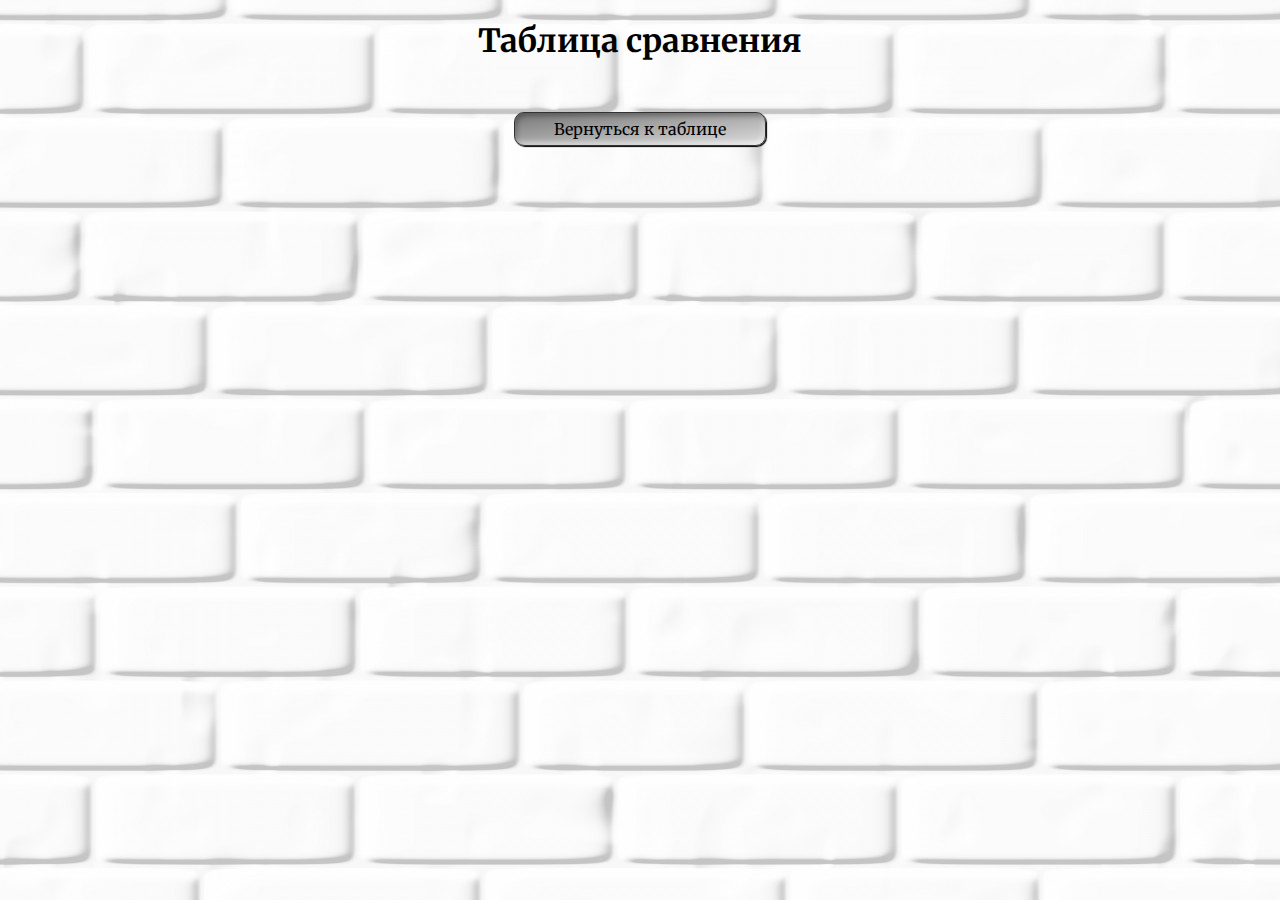
<file: compare/index.html>
<!DOCTYPE HTML>
<html>

<head>
  <meta charset="utf-8">
  <link rel="stylesheet" type="text/css" href="../index.css">
    <link href="https://fonts.googleapis.com/css?family=Merriweather" rel="stylesheet">
    <title>Сравнение студентов</title>
    <link rel="shortcut icon" href="../icon.png" type="image/png">
</head>

<body>
<div>
      <h1 id = "header">Таблица сравнения</h1>
     <div id="ballsWaveG" style="visibility: hidden">
      <div id="ballsWaveG_1" class="ballsWaveG"></div>
      <div id="ballsWaveG_2" class="ballsWaveG"></div>
      <div id="ballsWaveG_3" class="ballsWaveG"></div>
      <div id="ballsWaveG_4" class="ballsWaveG"></div>
      <div id="ballsWaveG_5" class="ballsWaveG"></div>
      <div id="ballsWaveG_6" class="ballsWaveG"></div>
      <div id="ballsWaveG_7" class="ballsWaveG"></div>
      <div id="ballsWaveG_8" class="ballsWaveG"></div>
    </div>
     <table id="compareTable" style="visibility: hidden" width="70%">
         <thead>
         <tr id = 'tableHead'></tr>
         </thead>
         <tbody id = 'tableBody'>
         </tbody>
     </table>
        <a href = '../index.html' id = "returnTable" class="button">Вернуться к таблице</a>
         <script src="compare.js"></script>
       </div>
</body>

</html>
</file>
<file: index.css>
html{
    background: url("white-bricks.jpg");
}
body{
    text-align: center;
    font-family: 'Merriweather', serif;

}


table {
    font-size: 18px;
    border-radius: 15px;
    border-spacing: 0;
    text-align: center;
    margin: auto;
}

tbody{
    background: #F8E391;
}

th {
    background: #BCEBDD;
    color: #000000;
    padding: 10px 20px;
}

th, td {
    border-style: solid;
    border-width: 0 1px 1px 0;
    border-color: white;
}

th:first-child, td:first-child {
    text-align: center;
}


th:last-child {
    border-right: none;
}

td {
    padding: 10px 20px;
}

tr td:last-child {
    border-right: none;
}

th:hover {
    background-image: linear-gradient(to bottom right, #888, #eee);
    cursor: pointer;
}

tr:hover {
    background-color: #f3cc2f;
    cursor: pointer;
}



button {
    width: 250px;
    font-size: 1rem;
    line-height: 2;
    border-radius: 10px;
    border: none;
    background-image: linear-gradient(to bottom right, #777, #ddd);
    box-shadow: 1px 1px 1px #000000,
    inset 2px 3px 5px rgba(0,0,0,0.3),
    inset -2px -3px 5px rgba(255,255,255,0.5);
    position: relative;

}

button:focus, .button:hover {
    background-image: linear-gradient(to bottom right, #888, #eee);
}

.button {
    width: 250px;
    font-size: 1rem;
    line-height: 2;
    border-radius: 10px;
    background-image: linear-gradient(to bottom right, #777, #ddd);
    box-shadow: 1px 1px 1px #000000,
    inset 2px 3px 5px rgba(0,0,0,0.3),
    inset -2px -3px 5px rgba(255,255,255,0.5);
    position: relative;
    border: 1px solid #333;
    display: inline-block;
    text-decoration: none;
    color: #000;
}
.button:hover {
    background-image: linear-gradient(to bottom right, #888, #eee);
}

.studentCard{
    width: 450px;
    margin: 0 auto;
    background-color: #7970ff;
    padding: 10px;
    border: 5px solid #340aa2;
    border-radius: 20px;
}

h2{
    font-size: 30px;
}

img{
    alignment: left;
    width: 150px;
    height: 200px;
    float: right;
    margin: 5px;
    border: solid 2px #dddddd;
    border-radius: 10px;

}

.checkbox{
    height: 20px;
    width: 20px;
}

#studData{
    font-size: 20px;
    text-align: left;
}


#ballsWaveG{
    position:relative;
    width:125px;
    height:29px;
    margin:auto;
}

.ballsWaveG{
    position:absolute;
    top:0;
    background-color:rgb(0,0,0);
    width:16px;
    height:16px;
    animation-name:ballsWaveG;
    -o-animation-name:ballsWaveG;
    -ms-animation-name:ballsWaveG;
    -webkit-animation-name:ballsWaveG;
    -moz-animation-name:ballsWaveG;
    animation-duration:1.5s;
    -o-animation-duration:1.5s;
    -ms-animation-duration:1.5s;
    -webkit-animation-duration:1.5s;
    -moz-animation-duration:1.5s;
    animation-iteration-count:infinite;
    -o-animation-iteration-count:infinite;
    -ms-animation-iteration-count:infinite;
    -webkit-animation-iteration-count:infinite;
    -moz-animation-iteration-count:infinite;
    animation-direction:normal;
    -o-animation-direction:normal;
    -ms-animation-direction:normal;
    -webkit-animation-direction:normal;
    -moz-animation-direction:normal;
    border-radius:8px;
    -o-border-radius:8px;
    -ms-border-radius:8px;
    -webkit-border-radius:8px;
    -moz-border-radius:8px;
}

#ballsWaveG_1{
    left:0;
    animation-delay:0.6s;
    -o-animation-delay:0.6s;
    -ms-animation-delay:0.6s;
    -webkit-animation-delay:0.6s;
    -moz-animation-delay:0.6s;
}

#ballsWaveG_2{
    left:16px;
    animation-delay:0.75s;
    -o-animation-delay:0.75s;
    -ms-animation-delay:0.75s;
    -webkit-animation-delay:0.75s;
    -moz-animation-delay:0.75s;
}

#ballsWaveG_3{
    left:31px;
    animation-delay:0.9s;
    -o-animation-delay:0.9s;
    -ms-animation-delay:0.9s;
    -webkit-animation-delay:0.9s;
    -moz-animation-delay:0.9s;
}

#ballsWaveG_4{
    left:47px;
    animation-delay:1.05s;
    -o-animation-delay:1.05s;
    -ms-animation-delay:1.05s;
    -webkit-animation-delay:1.05s;
    -moz-animation-delay:1.05s;
}

#ballsWaveG_5{
    left:62px;
    animation-delay:1.2s;
    -o-animation-delay:1.2s;
    -ms-animation-delay:1.2s;
    -webkit-animation-delay:1.2s;
    -moz-animation-delay:1.2s;
}

#ballsWaveG_6{
    left:78px;
    animation-delay:1.35s;
    -o-animation-delay:1.35s;
    -ms-animation-delay:1.35s;
    -webkit-animation-delay:1.35s;
    -moz-animation-delay:1.35s;
}

#ballsWaveG_7{
    left:94px;
    animation-delay:1.5s;
    -o-animation-delay:1.5s;
    -ms-animation-delay:1.5s;
    -webkit-animation-delay:1.5s;
    -moz-animation-delay:1.5s;
}

#ballsWaveG_8{
    left:109px;
    animation-delay:1.64s;
    -o-animation-delay:1.64s;
    -ms-animation-delay:1.64s;
    -webkit-animation-delay:1.64s;
    -moz-animation-delay:1.64s;
}



@keyframes ballsWaveG{
    0%{
        background-color:rgb(0,0,0);
    }

    100%{
        background-color:rgb(255,255,255);
    }
}

@-o-keyframes ballsWaveG{
    0%{
        background-color:rgb(0,0,0);
    }

    100%{
        background-color:rgb(255,255,255);
    }
}

@-ms-keyframes ballsWaveG{
    0%{
        background-color:rgb(0,0,0);
    }

    100%{
        background-color:rgb(255,255,255);
    }
}

@-webkit-keyframes ballsWaveG{
    0%{
        background-color:rgb(0,0,0);
    }

    100%{
        background-color:rgb(255,255,255);
    }
}

@-moz-keyframes ballsWaveG{
    0%{
        background-color:rgb(0,0,0);
    }

    100%{
        background-color:rgb(255,255,255);
    }
}
</file>
